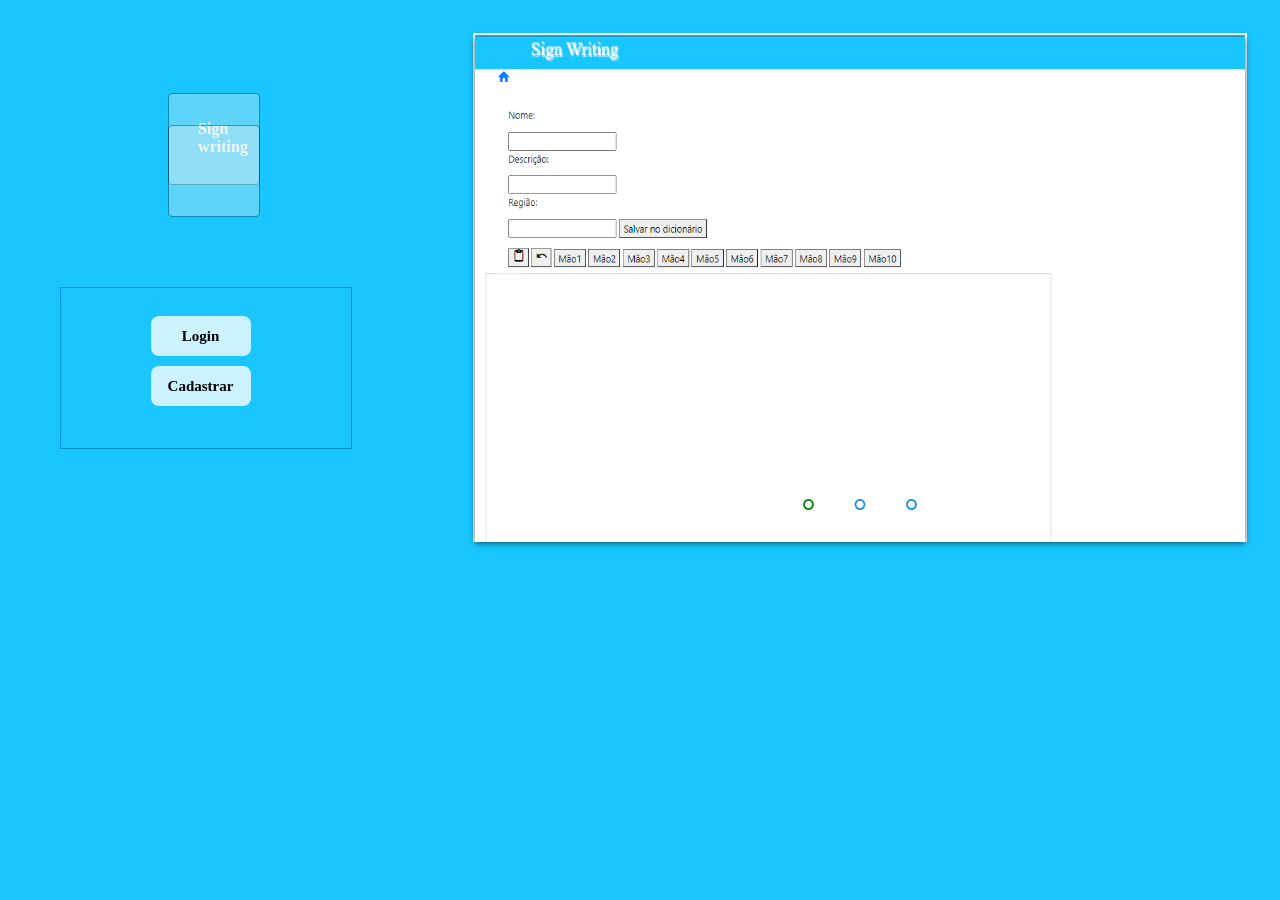
<file: src/main/webapp/index.html>
<!DOCTYPE html>
<html>
<head>
<meta charset="ISO-8859-1">
<title>SW</title>
<link rel="shortcut icon" href="ico.ico" >
<link rel="stylesheet" type="text/css" href="css/css.css" media="screen" />
</head>
<body>
<div class="box">
<section class="section1">
  <div class="container">
      <div class="loading"><div class="text"><p >Sign <br>
          writing</p>  </div>
      </div>
<div class="load"></div>
<div class="load3"></div>
  </div>
</section>

  <div class="cont">
      <div class="bts">
<a href="Login.jsp"><button class="botao" ><b>Login</b></button></a>
<a href="TelaCadastro.jsp"><button class="botao2"  ><b>Cadastrar</b></button></a>
      </div>
  </div>

</div>
<div vw class="enabled">
    <div vw-access-button class="active"></div>
    <div vw-plugin-wrapper>
      <div class="vw-plugin-top-wrapper"></div>

      <script src="https://vlibras.gov.br/app/vlibras-plugin.js"></script>
      <script>
        new window.VLibras.Widget('https://vlibras.gov.br/app');
      </script>
</div>
    </div>
  </div>

<div class="caixa">
  <div class="carousel">
    <div class="carousel-inner">
        <input class="carousel-open" type="radio" id="carousel-1" name="carousel" aria-hidden="true" hidden="" checked="checked" >
        <div class="carousel-item" data-bs-interval="10000">
            <img src="img/editorinterpretesurdo.PNG">
        </div>
        <input class="carousel-open" type="radio" id="carousel-2" name="carousel" aria-hidden="true" hidden="">
        <div class="carousel-item" data-bs-interval="2000">
            <img src="img/telalogin.png">
        </div>
        <input class="carousel-open" type="radio" id="carousel-3" name="carousel" aria-hidden="true" hidden="">
        <div class="carousel-item" data-bs-interval="">
            <img style="width:100%; height:100%;"src="img/paises-com-signwriting.jpg">
        </div>
        <label for="carousel-3" class="carousel-control prev control-1"><</label>
        <label for="carousel-2" class="carousel-control next control-1">></label>
        <label for="carousel-1" class="carousel-control prev control-2"><</label>
        <label for="carousel-3" class="carousel-control next control-2">></label>
        <label for="carousel-2" class="carousel-control prev control-3"><</label>
        <label for="carousel-1" class="carousel-control next control-3">></label>
        <ol class="carousel-indicators">
            <li>
                <label for="carousel-1" class="carousel-bullet">�</label>
            </li>
            <li>
                <label for="carousel-2" class="carousel-bullet">�</label>
            </li>
            <li>
                <label for="carousel-3" class="carousel-bullet">�</label>
            </li>
        </ol>
    </div>
</div>


</div>
</body>
</html>
</file>
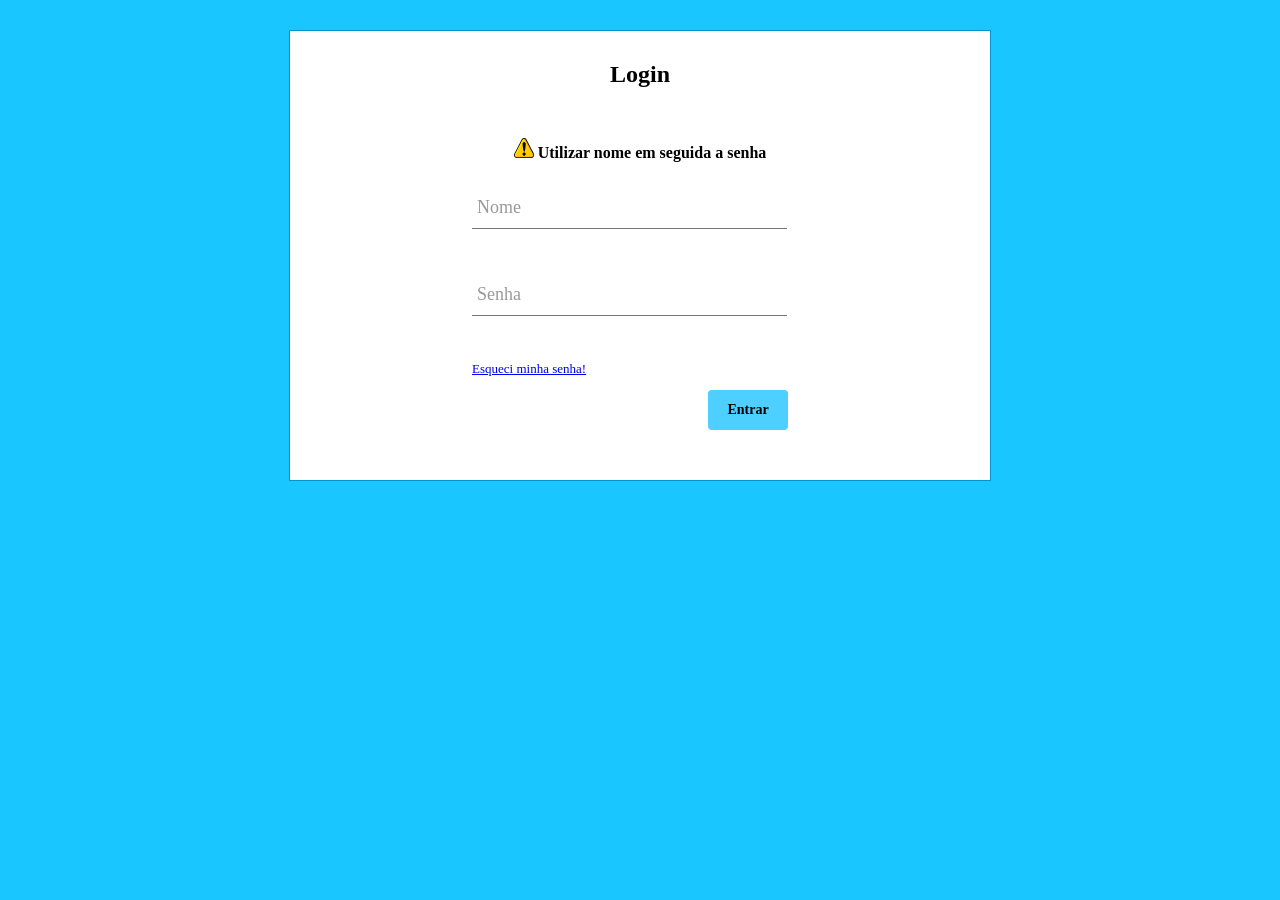
<file: src/main/webapp/Login.html>
<!DOCTYPE html>

<head>
<title>Login</title>
<link rel="shortcut icon" href="img/ico.ico" >
<link rel="stylesheet" type="text/css" href="css/Csscadastro.css" media="screen" />
</head>
<body>
<div class="container">

  <h2>Login</h2>
 <h4><img id ="img" src="img/atencao2.png"> Utilizar nome em seguida a senha</h4>

  <form method="post" action="http://localhost:8080/ppo/login">

    <div class="group">
      <input type="text" required name="nome">
      <span class="highlight"></span>
      <span class="bar"></span>
      <label>Nome</label>
    </div>

    <div class="group">
      <input type="password" required name="senha">
      <span class="highlight"></span>
      <span class="bar"></span>
      <label>Senha</label>
    </div>

    <p><a href="recuperarsenha.html">Esqueci minha senha!</a></p>

	<button type="submit" class="botao"><b>Entrar</b></button>


	</form>

	<div vw class="enabled">
    <div vw-access-button class="active"></div>
    <div vw-plugin-wrapper>
      <div class="vw-plugin-top-wrapper"></div>
    </div>
  </div>
  <script src="https://vlibras.gov.br/app/vlibras-plugin.js"></script>
  <script>
    new window.VLibras.Widget('https://vlibras.gov.br/app');
  </script>

</div>

</body>
</html>
</file>
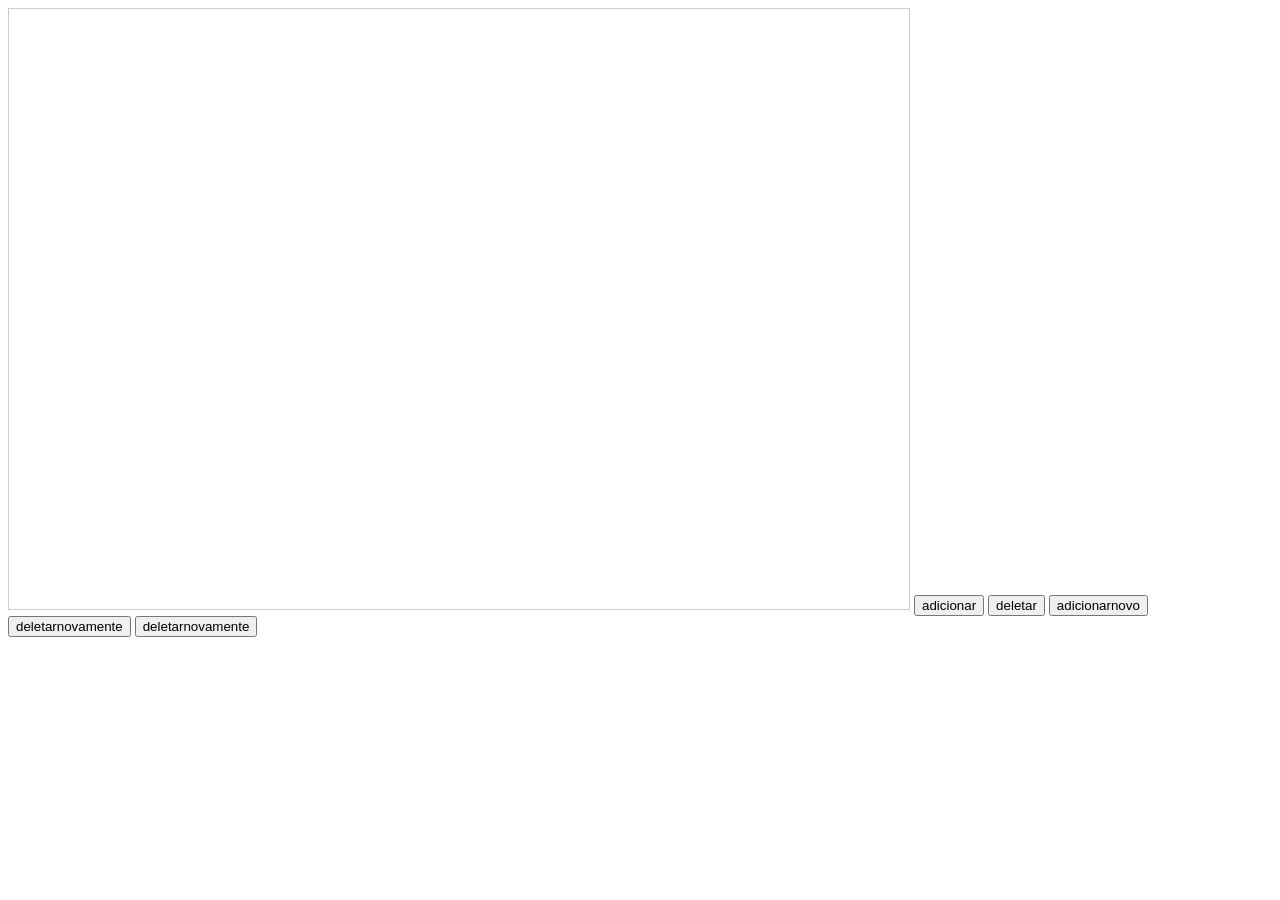
<file: src/main/webapp/textteste.html>
<!DOCTYPE html>
<html>
<head>

<meta charset="ISO-8859-1">
<title>Insert title here</title>
</head>
<body>
<canvas id="canvas" style="width:900px; height:600px; border:solid 1px #ccc;display:inline-block;"></canvas>
<script>
	var canvas =window._canvas= document.getElementById("canvas");
	  var ctx = document.getElementById('canvas').getContext('2d');
	  var img = new Image();
	  var img2 = new Image();
	  var imagem= new Array();
function draw() {
	    // Draw a rectangle with default settings
		img.src='conf1/conf1.1.1.png';
		ctx.drawImage(img, 10,10);
		imagem.push(img);
		
		img2.src='conf1/conf1.2.1-removebg-preview.png';
		ctx.drawImage(img2, 20,10);
		imagem.push(img2);
		ctx.save();
		var img3 = new Image();
		img3.src='conf1/conf1.3.1-removebg-preview.png';
		ctx.drawImage(img3, 20,10);
		
	  	}
function deletar(){
ctx.clearRect(0, 0, canvas.width, canvas.height);
ctx.restore();
for(var i=0; i<imagem.length; i++){
ctx.drawImage(imagem[i], 10,10);}
}
function drawnew(){
	ctx.clearRect(0, 0, canvas.width, canvas.height);
	ctx.restore();
	ctx.drawImage(img,10,10);
	var img2 = new Image();
	img2.src='conf1/con1.3.1-removebg-preview.png.png';
	ctx.drawImage(img2, 20,10);
	}
function deletarnovamente(){
	ctx.clearRect(0, 0, canvas.width, canvas.height);
	ctx.restore();
	imagem.pop();
	
	for(var i=0; i<imagem.length; i++){
		ctx.drawImage(imagem[i], 10,10);}
		
}
function deletarnovamente2(){
	deletarnovamente();
	
}



</script>

<button   onclick="draw()">adicionar</button>
<button   onclick="deletar()">deletar</button>
<button   onclick="drawnew()">adicionarnovo</button>
<button   onclick="deletarnovamente()">deletarnovamente</button>
<button   onclick="deletarnovamente2()">deletarnovamente</button>
</body>
</html>
</file>
<file: src/main/webapp/css/css.css>
@charset "ISO-8859-1";
body {
  height: 100%;
  background-color:#1ac6ff ;
}
.box{
  float:left;
  background-color: #1ac6ff;
  width: 350px;
  height: 500px;
  position: relative;
  margin-top:25px;
  margin-right: 15px;
  margin-left: 25px;

}

section .container{
  margin:auto;
  background:#1ac6ff;
  width: 100px;
  height: 100px;
  border-radius: 4px;


 }

  section  .loading {
      margin: 55px auto;
      margin-left:15px;
      background:#1ac6ff;
      width: 100px;
      height: 100px;
      border-radius: 4px;
	  position:relative;
	  float: left;
	  display: flex;
      justify-content: center;
      align-items: center;



    }
    section  .text {
      margin: 25px auto;
      font-family:'Chapaza';
      background:#1ac6ff;
      font-weight: bold;
      width: 50px;
      height: 50px;
      border-radius: 4px;
	  float: left;
	  opacity: 0.9;
	  display: flex;
    justify-content: center;
    align-items: center;

    }
     section .load3 {
     border: 1.5px solid black;
      background: #FFF5EE;
      width: 90px;
      height: 90px;
      border-radius: 4px;
      position:relative;
      top:0.1px;
      margin-left:10px;
      animation: rotate 6s infinite linear;
      opacity: 0.3;

    }

   section .load {
      border: 1.5px solid black;
      background: #FFF5EE;
      width: 90px;
      height: 90px;
      border-radius: 4px;
      position:relative;
      top:60px;
      margin-left:10px;
      animation: rotate 4s infinite linear;
      opacity: 0.3;

    }


    @keyframes rotate {
      from {
        transform: rotate(0deg);
      }
      to {
        transform: rotate(359deg);
      }
    }


    .cont{
  width:115px;
	height: 250px;
	background: #1ac6ff;
	display: flex;
	flex-direction: row;
	justify-content: center;
	align-items: center;
  float: center;
  align-items: center;
  display: flex;
  flex-direction: row;
  flex-wrap: wrap;
  justify-content: center;

	    }

.bts{
	width: 160px;
	height: 160px;
  padding-right:70px;
  padding-left:60px ;
	background: #1ac6ff;
  border: 1px solid #0096cc;
  margin-left:230px;

}
p{
	color: #FFFFFF;
}

.botao{
	margin-top:28px;
	margin-left:30px;
  margin-right:30px;
	border-radius: 8px;
	border: none;
	height:40px;
  width:100px;
  background-color:#ccf1ff;
  font-family:'Titania';
  font-size:15px;


	}
.botao2{
	margin-top:10px;
	margin-left:30px;
  margin-right:30px;
	border-radius: 8px;
	border: none;
	height:40px;
  width:100px;
  background-color:#ccf1ff;
  font-family:'Titania';
  font-size:15px;
	}


.caixa{
  background-color:#1ac6ff;
  float: right;
  height:505px;
  width:770px;
  margin-right:2px;
  margin-top:25px;
  margin-right:25px;
  font-family:'komika title';
  font-size: 30px;
  border: 2px solid white;

}
/*Carrossel*/

.carousel {
  width:100%;
  margin:2px auto;
  height:505px;/*ajustar altura do carrossel e a sombra*/
    position: relative;
    box-shadow: 0px 1px 6px rgba(0, 0, 0, 0.64);

}

.carousel-inner {
    position: relative;
    overflow: hidden;
    width: 100%;
  height:505px;/*ajustar altura da caixa*/
}

.carousel-open:checked + .carousel-item {
    position: static;
    opacity: 100;
}

.carousel-item {
    position: absolute;
    opacity: 0;
    -webkit-transition: opacity 0.7s ease-out;
    transition: opacity 0.7s ease-out;
}

.carousel-item img {
    display: block;
    /*height:auto;/*ajustar altura da imagem interna*/
    max-width: 100%;
    height:505px;
}

.carousel-control {
    background: rgba(255, 255, 255, 0.328);
    border-radius: 50%;
    color: #fff;
    cursor: pointer;
    display: none;
    font-size: 40px;
    height: 40px;
    line-height: 35px;
    position: absolute;
    top: 50%;
    -webkit-transform: translate(0, -50%);
    cursor: pointer;
    -ms-transform: translate(0, -50%);
    transform: translate(0, -50%);
    text-align: center;
    width: 40px;
    z-index: 10;


}

.carousel-control.prev {
    left: 2%;
  user-select: none;
}

.carousel-control.next {
    right: 2%;
  user-select: none;
}

.carousel-control:hover {
    background: rgba(225, 0, 0, 0.5);
    color: white;
}

#carousel-1:checked ~ .control-1,
#carousel-2:checked ~ .control-2,
#carousel-3:checked ~ .control-3 {
    display: block;
}

.carousel-indicators {
    list-style: none;
    margin: 0;
    padding: 0;
    position: absolute;
    bottom: 2%;
    left: 0;
    right: 0;
    text-align: center;
    z-index: 10;
}

.carousel-indicators li {
    display: inline-block;
    margin: 0 5px;
}

.carousel-bullet {
    color: #178de5;
    cursor: pointer;
    display: block;
    font-size: 35px;
  padding:0 10px;
}

.carousel-bullet:hover {
    color: gray;
}

#carousel-1:checked ~ .control-1 ~ .carousel-indicators li:nth-child(1) .carousel-bullet,
#carousel-2:checked ~ .control-2 ~ .carousel-indicators li:nth-child(2) .carousel-bullet,
#carousel-3:checked ~ .control-3 ~ .carousel-indicators li:nth-child(3) .carousel-bullet {
    color: green;
}

#title {
    width: 100%;
    position: absolute;
    padding: 0px;
    margin: 0px auto;
    text-align: center;
    font-size: 27px;
    color: rgba(225, 0, 0, 1);
    font-family: 'Open Sans', sans-serif;
    z-index: 9999;
    text-shadow: 0px 1px 2px rgba(0, 0, 0, 0.33), -1px 0px 2px rgba(255, 255, 255, 0);
}
</file>
<file: src/main/webapp/css/Csscadastro.css>
@charset "UTF-8"
* {
box-sizing:border-box;
}
body {
background:  #1ac6ff;
 }
.container {
  font-family:'Chapaza';
  width:600px;
  margin:30px auto 0;
  display:block;
  background:#FFF;
  padding:10px 50px 50px;
  border: 1px solid #0096cc;
  background: while;
  }
#id{
float: right;
}

#opc{

}


  p{
  font-family:'Titania';
  font-size:13px;
  margin-left:132px;
  }

 h4{
 text-align:center;
  margin-bottom:25px;

 }
  h2 {
  text-align:center;
  margin-bottom:50px;
  font-family:'Lucida Handwriting';
}

.footer {
text-align:center;
}
.footer a  {
   color:#53B2C8;
 }
.group  {
  position:relative;
  margin-bottom:45px;

}
input {
  font-size:18px;
  padding:10px 10px 10px 5px;
  display: block;
  width:300px;
  border:none;
  border-bottom:1px solid #757575;
  background: while;
  margin-left:132px;

}
input:focus {
outline:none;
}
#label{
position:relative;
left:5px;


}




label  {
  color:#999;
  font-size:18px;
  font-weight:normal;
  position:absolute;
  pointer-events:none;
  left:5px;
  top:10px;
  transition:0.2s ease all;
  -moz-transition:0.2s ease all;
   -webkit-transition:0.2s ease all;
   margin-left:132px;
}
input:focus ~ label, input:valid ~ label {
  top:-20px;
  font-size:14px;
  color:black;
}

.bar { position:relative; display:block; width:300px; }
.bar:before, .bar:after {
  content:'';
  height:2px;
  width:0;
  bottom:1px;
  position:center;
  background:#1ac6ff;
  transition:0.2s ease all;
  -moz-transition:0.2s ease all;
  -webkit-transition:0.2s ease all;
}
.bar:before {
  right:50%;
}
.bar:after {
  left:50%;
}
input:focus ~ .bar:before, input:focus ~ .bar:after {
  width:50%;
}

.highlight {
  position:center;
  height:60%;
  width:100px;
  top:25%;
  left:0;
  pointer-events:none;
  opacity:0.5;
}
input:focus ~ .highlight {
  -webkit-animation:inputHighlighter 0.3s ease;
  -moz-animation:inputHighlighter 0.3s ease;
  animation:inputHighlighter 0.3s ease;
}
@-webkit-keyframes inputHighlighter {
from { background:#1ac6ff; }
  to { width:0; background:transparent; }
}
@-moz-keyframes inputHighlighter {
from { background:#1ac6ff; }
  to { width:0; background:transparent; }
}
@keyframes inputHighlighter {
from { background:#1ac6ff; }
  to { width:0; background:transparent; }
}
.botao {
border-radius: 4px;
border: none;
height:40px;
    width:80px;
    background-color:##F4A460;
    color:#black;
    font-family:'Titania';
     font-size:14px;
margin-left: 220px;
background: #4dcfff;
margin-left:368px;

}
#img{
height:20px;
    width:20px;
    text-align:center;

}
</file>
